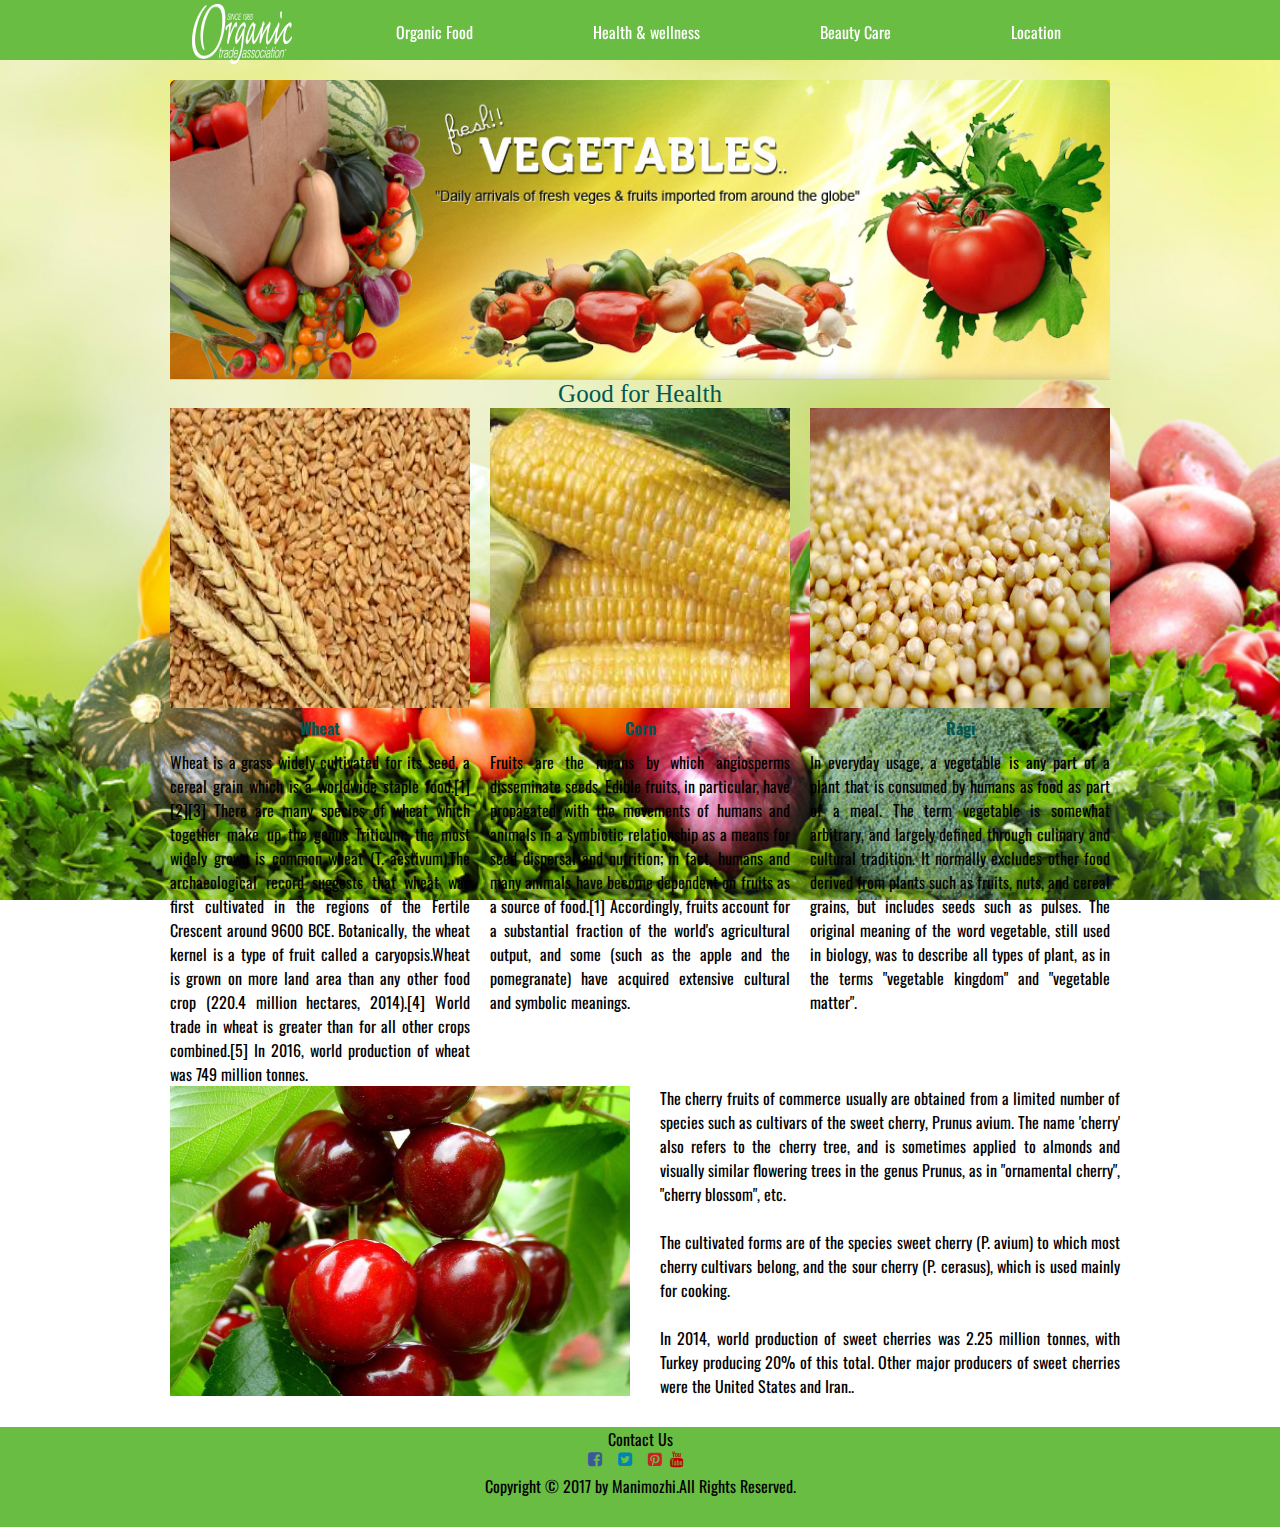
<file: index.html>
<!DOCTYPE html>
<html>
<head>
	<title>Designing first web page</title>
	<!--Adding External Stylesheet from css folder-->
	<link rel="stylesheet" type="text/css" href="css/reset.css">
	<link rel="stylesheet" type="text/css" href="css/style.css">
	<link rel="stylesheet" type="text/css" href="css/960_12_col.css">
	<!--Adding image from http://fontawesome.io/icons/-->
	<link rel="stylesheet" href="https://cdnjs.cloudflare.com/ajax/libs/font-awesome/4.7.0/css/font-awesome.min.css">
	<!--Adding google font -->
	<link href='https://fonts.googleapis.com/css?family=Abril Fatface' rel='stylesheet'>
	<link href='https://fonts.googleapis.com/css?family=Oswald' rel='stylesheet'>
</head>
<body class="clearfix" >

	<!--header-->
	<header>
		<!--Logo in the navigation Bar-->
		<img src="images/image1.png" />
		<!--Adding Navigation bar-->
		<nav>
			<ul>
				<li><a href="#">Organic Food</a></li>
				<li><a href="#">Health &amp; wellness</a></li>
				<li><a href="#">Beauty Care</a></li>
				<li><a href="#">Location</a></li>
			</ul>
		</nav>
	</header>
	<!--Adding 960 grid-->
	<div class="container_12 my_container"><!--class of grid 960-->
		<figure class="grid_12 ">
 			<img src="images/hero2.jpg" alt="Good for health"  height="300px" width="100%"/>
  		 	<figcaption >  Good for Health</figcaption>
     	</figure>
		<article >
			<section class="grid_4">
				<img src="images/wheat.jpg" alt="Wheat">
				<h4>Wheat</h4>
				<p>Wheat is a grass widely cultivated for its seed, a cereal grain which is a worldwide staple food.[1][2][3] There are many species of wheat which together make up the genus Triticum; the most widely grown is common wheat (T. aestivum).The archaeological record suggests that wheat was first cultivated in the regions of the Fertile Crescent around 9600 BCE. Botanically, the wheat kernel is a type of fruit called a caryopsis.Wheat is grown on more land area than any other food crop (220.4 million hectares, 2014).[4] World trade in wheat is greater than for all other crops combined.[5] In 2016, world production of wheat was 749 million tonnes.
				</p>
			</section>
			<section class="grid_4">
				<img src="images/grain.jpg" alt="Grain">
				<h4>Corn</h4>
				<p>Fruits are the means by which angiosperms disseminate seeds. Edible fruits, in particular, have propagated with the movements of humans and animals in a symbiotic relationship as a means for seed dispersal and nutrition; in fact, humans and many animals have become dependent on fruits as a source of food.[1] Accordingly, fruits account for a substantial fraction of the world's agricultural output, and some (such as the apple and the pomegranate) have acquired extensive cultural and symbolic meanings.</p>
			</section>
			<section class="grid_4">
				<img src="images/millet.jpg" alt="Millets">
				<h4>Ragi</h4>
				<p>In everyday usage, a vegetable is any part of a plant that is consumed by humans as food as part of a meal. The term vegetable is somewhat arbitrary, and largely defined through culinary and cultural tradition. It normally excludes other food derived from plants such as fruits, nuts, and cereal grains, but includes seeds such as pulses. The original meaning of the word vegetable, still used in biology, was to describe all types of plant, as in the terms "vegetable kingdom" and "vegetable matter".</p>
			</section>
		</article> <!--end of article-->
    	<article>
		</div>
		<div class="container_12">
     		<section class="grid_6" id="section2">
     			<img src="images/cheery.jpg">
     		</section><!--end of section2-->
     		<article class="grid_6"  id="section3">
     			<section class="grid_6">
     				The cherry fruits of commerce usually are obtained from a limited number of species such as cultivars of the sweet cherry, Prunus avium. The name 'cherry' also refers to the cherry tree, and is sometimes applied to almonds and visually similar flowering trees in the genus Prunus, as in "ornamental cherry", "cherry blossom", etc.</br></br>
     			</section>
				<section class="grid_6">
     				The cultivated forms are of the species sweet cherry (P. avium) to which most cherry cultivars belong, and the sour cherry (P. cerasus), which is used mainly for cooking.<br><br>
     			</section>
				<section class="grid_6">
     				In 2014, world production of sweet cherries was 2.25 million tonnes, with Turkey producing 20% of this total. Other major producers of sweet cherries were the United States and Iran..&nbsp;<a id="next" href="html/index1.html">Visit Portfolio--></a><br><br>
     			</section>
			</article><!--end of section3-->
     	</article>
    </div><!--end of my_container-->
	
	<footer ><!--footer-->
		<center>
			<p>Contact Us</p>
			<!--Adding social icons in footer-->	
			<a href="https://www.facebook.com/"><i class="fa fa-facebook-square"></i></a>&nbsp; &nbsp;
			<a href="https://twitter.com/login"><i class="fa fa-twitter-square" ></i></a>&nbsp; &nbsp;
			<a href="https://www.pinterest.com/pinterest/"><i class="fa fa-pinterest-square"></i></a>&nbsp;&nbsp;<a href="https://www.youtube.com/"<i class="fa fa-youtube"></i><a>&nbsp;&nbsp; <br>
			<p>Copyright © 2017 by Manimozhi.All Rights Reserved.</p>
		</center>
	</footer>
</body>
</html>
</file>
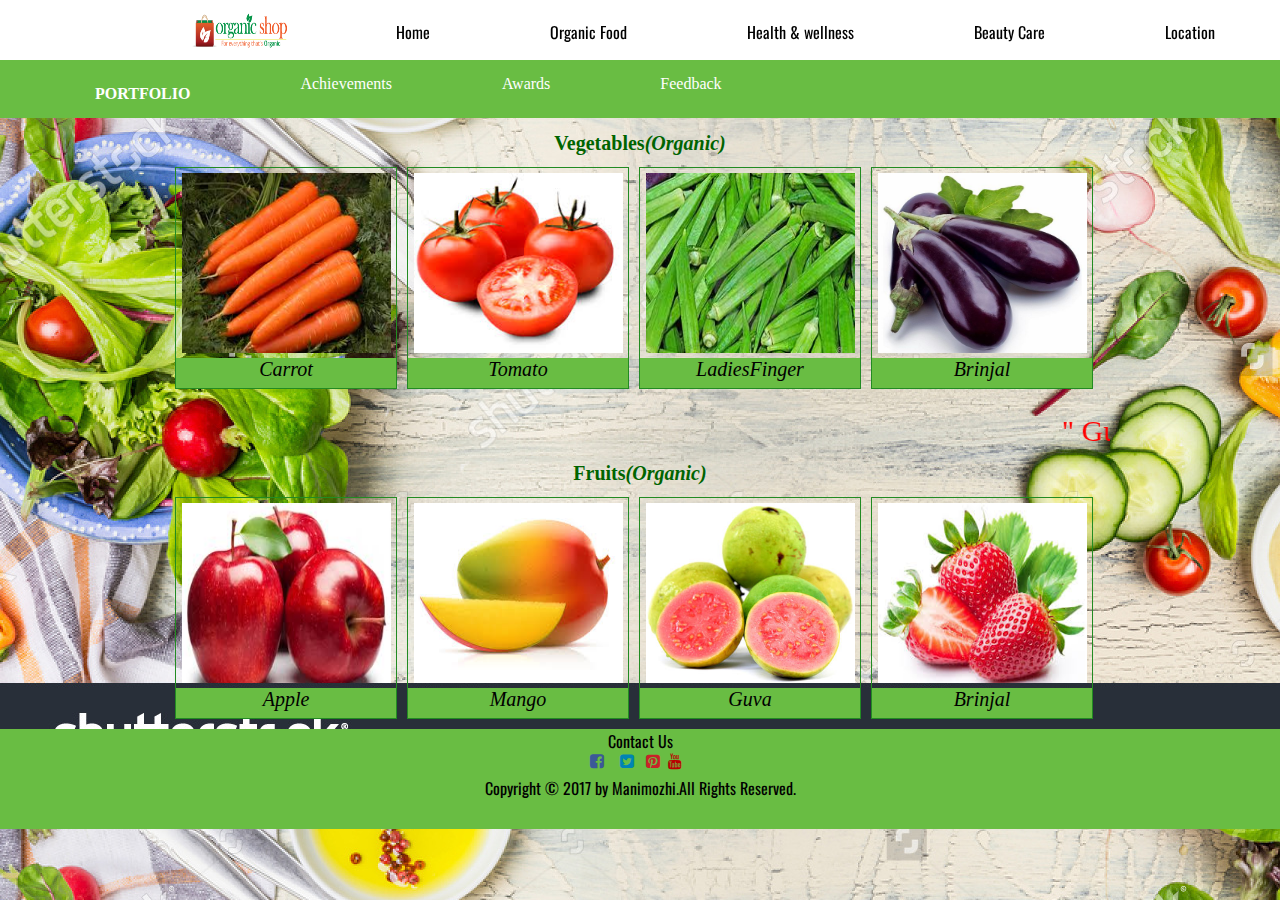
<file: html/index1.html>
<!DOCTYPE html>
<html>
<head>
	<title>Designing first web page</title>
	<!--Adding External Stylesheet from css folder-->
	<link rel="stylesheet" type="text/css" href="../css/style1.css">
	<link rel="stylesheet" type="text/css" href="../css/reset.css">
	<link rel="stylesheet" type="text/css" href="../css/960_12_col.css">
	<!--Adding image from http://fontawesome.io/icons/-->
	<link rel="stylesheet" href="https://cdnjs.cloudflare.com/ajax/libs/font-awesome/4.7.0/css/font-awesome.min.css">
	<!--Adding google font -->
	<link href='https://fonts.googleapis.com/css?family=Abril Fatface' rel='stylesheet'>
	<link href='https://fonts.googleapis.com/css?family=Oswald' rel='stylesheet'>
</head>
<body class="clearfix">
<header>
		<!--Logo in the navigation Bar-->
		<a href="../index.html"><img src="../images/logo-website.png" /></a>
		<!--Adding Navigation bar-->
		<nav>
			<ul>
				<li><a href="../index.html">Home</a></li>
				<li><a href="#">Organic Food</a></li>
				<li><a href="#">Health &amp; wellness</a></li>
				<li><a href="#">Beauty Care</a></li>
				<li><a href="#">Location</a></li>
			</ul>
		</nav>
</header>
	<div class="mycontainer">
		<nav>
			<ul>
				<li><a href="index1.html"><h3>PORTFOLIO</h3></a></li>
				<li><a href="#">Achievements</a></li>
				<li><a href="#">Awards</a></li>
				<li><a href="#">Feedback</a></li>
			</ul>
		</nav>
	</div><!--End of mycontainer-->
	<div class="container_12 ">
		<section class="grid_12">
		<!-- split the grid_12 into 4 columns -->
			<h1>Vegetables<span>(Organic)</span></h1>
			<figure class="grid_3">
     			<img src="../images/carrot.jpg"  alt="Carrot">
     			<figcaption>Carrot</figcaption>
    		</figure>

			<figure class="grid_3">
      			<img src="../images/tomato.jpg" alt="Tomato">
     			  <figcaption>Tomato</figcaption>
    		</figure>

			<figure class="grid_3">
      			<img src="../images/ladiesfinger.png" alt="LadiesFinger">
     				<figcaption>LadiesFinger</figcaption>
    		</figure>

			<figure class="grid_3">
      			<img  src="../images/brinjal.jpg" alt="Brinjal">
     				<figcaption>Brinjal</figcaption>
    		</figure>
    	</section><!--End of grid_12-->
			<section class="grid_12 section1">
				<marquee>&quot; Guva strengthens your emotional body, encouraging a general feeling of joy, well-being, and cheerfulness &quot;</marquee>
				<h1>Fruits<span>(Organic)</span></h1>
				<figure class="grid_3">
      			<img  src="../images/apple.jpg"  alt="Apple">
     				<figcaption>Apple</figcaption>
    		</figure>
				<figure class="grid_3">
      			<img  src="../images/mango.jpg" alt="Mango">
     				<figcaption>Mango</figcaption>
   			</figure>
   			<figure class="grid_3">
      			<img src="../images/guva.jpg" alt="Guva">
     				<figcaption>Guva</figcaption>
    		</figure>
				<figure class="grid_3">
     			<img class=scaled4 src="../images/strawbeery.jpg" alt="Strawbeery">
     			<figcaption>Brinjal</figcaption>
    		</figure>
    	</section><!--End of section1-->
	</div><!--End of container12s-->
	<footer ><!--footer-->
		<center>
			<p>Contact Us</p>
			<!--Adding social icons in footer-->
			<section class="icons">
				<a href="https://www.facebook.com/"><i class="fa fa-facebook-square"></i></a>&nbsp; &nbsp;
				<a href="https://twitter.com/login">	<i class="fa fa-twitter-square"></i></a>&nbsp;&nbsp;
				<a href="https://www.pinterest.com/pinterest/"><i class="fa fa-pinterest-square"></i></a>&nbsp;&nbsp;<a href="https://www.youtube.com/"<i class="fa fa-youtube"></i><a>&nbsp;&nbsp; <br>
			</section>
			<p>Copyright © 2017 by Manimozhi.All Rights Reserved.</p>
		</center>
	</footer>
</body>
</html>
</file>
<file: css/style.css>
/*header*/
header {
	width: 100%;
	position: fixed;/*for fixed header*/
  background-color: #69bd43;
	height: 60px;
	margin: 0px;
	font-family:'Oswald';
}

/*for fixing an logo in header*/
header img {
	width: 100px;
	height: 100%;
	display: inline-block;
	margin-left: 15%;
	margin-bottom: 50px;
}

/*font for nav tag*/
header nav {
	height: 100%;
	display: inline-block;/* align block elements*/
}


header nav ul{
	list-style-type: none;/*for removing bullets in unordered list*/
  margin: 0;
  padding: 0;
  overflow: hidden;
  }

header nav ul li{
	 float: left;
}

header nav ul li a:hover{
	 color: #f00;
}

header nav ul li a{
	display: block;
  color: white;
  text-align: center;
  padding: 20px;
  margin-left: 80px;/* aligning nav content*/
  text-decoration: none;
}

.grid_12 figcaption {
	text-align: center;
	font-size: 25px;
	color: #015852;
}

figure {
	width: 100%;
}


/*to align the article tag element to justify*/
article {
	text-align: justify;

}
/*footer*/

footer {
	background-color: #69bd43 ;
	height: 100px;
	width:100%;
}
footer p{
	text-align: center;
	font-family: 'Oswald';
	margin-top: 5px;
}
.my_container{
	 margin-top: 80px;/* to avoid collapase of content with header*/
}
/*Adding google font using font family*/
.grid_4{
	font-family: 'Oswald';
}

#section2{
	font-family: 'Oswald'
}

#section3{
	font-family: 'Oswald'
}
.grid_6 img{
	width: 100%;
	height:310px;
}
.grid_4 img{
	width: 300px;
	height:300px;
}
.container_12 article p{
	margin-top: 10px;
}
.clearfix{
	background-color: #ebece7;
	background:url('../images/background.jpg') no-repeat fixed;
	background-size:cover;
}
.container_12 h4{
	text-align: center;
	margin-top: 8px;
	color:#015852;
}
/*styling socialicons*/
.fa-facebook-square{
	font-size: 25px;
	color:#3b5998;
}
.fa-twitter-square{
	font-size:25px;
	color:#0084b4
}
.fa-pinterest-square{
	font-size:25px;
	color:#C92228
}
.fa-youtube{
	font-size:25px;
	color:#bb0000
}

#next{
	color:white;
	font-weight:bold;
}
</file>
<file: css/960_12_col.css>
/*
  960 Grid System ~ Core CSS.
  Learn more ~ http://960.gs/

  Licensed under GPL and MIT.
*/

/*
  Forces backgrounds to span full width,
  even if there is horizontal scrolling.
  Increase this if your layout is wider.

  Note: IE6 works fine without this fix.
*/

body {
  min-width: 960px;
}

/* `Container
----------------------------------------------------------------------------------------------------*/

.container_12 {
  margin-left: auto;
  margin-right: auto;
  width: 960px;
}

/* `Grid >> Global
----------------------------------------------------------------------------------------------------*/

.grid_1,
.grid_2,
.grid_3,
.grid_4,
.grid_5,
.grid_6,
.grid_7,
.grid_8,
.grid_9,
.grid_10,
.grid_11,
.grid_12 {
  display: inline;
  float: left;
  margin-left: 10px;
  margin-right: 10px;
}

.push_1, .pull_1,
.push_2, .pull_2,
.push_3, .pull_3,
.push_4, .pull_4,
.push_5, .pull_5,
.push_6, .pull_6,
.push_7, .pull_7,
.push_8, .pull_8,
.push_9, .pull_9,
.push_10, .pull_10,
.push_11, .pull_11 {
  position: relative;
}

/* `Grid >> Children (Alpha ~ First, Omega ~ Last)
----------------------------------------------------------------------------------------------------*/

.alpha {
  margin-left: 0;
}

.omega {
  margin-right: 0;
}

/* `Grid >> 12 Columns
----------------------------------------------------------------------------------------------------*/

.container_12 .grid_1 {
  width: 60px;
}

.container_12 .grid_2 {
  width: 140px;
}

.container_12 .grid_3 {
  width: 220px;
}

.container_12 .grid_4 {
  width: 300px;
}

.container_12 .grid_5 {
  width: 380px;
}

.container_12 .grid_6 {
  width: 460px;
}

.container_12 .grid_7 {
  width: 540px;
}

.container_12 .grid_8 {
  width: 620px;
}

.container_12 .grid_9 {
  width: 700px;
}

.container_12 .grid_10 {
  width: 780px;
}

.container_12 .grid_11 {
  width: 860px;
}

.container_12 .grid_12 {
  width: 940px;
}

/* `Prefix Extra Space >> 12 Columns
----------------------------------------------------------------------------------------------------*/

.container_12 .prefix_1 {
  padding-left: 80px;
}

.container_12 .prefix_2 {
  padding-left: 160px;
}

.container_12 .prefix_3 {
  padding-left: 240px;
}

.container_12 .prefix_4 {
  padding-left: 320px;
}

.container_12 .prefix_5 {
  padding-left: 400px;
}

.container_12 .prefix_6 {
  padding-left: 480px;
}

.container_12 .prefix_7 {
  padding-left: 560px;
}

.container_12 .prefix_8 {
  padding-left: 640px;
}

.container_12 .prefix_9 {
  padding-left: 720px;
}

.container_12 .prefix_10 {
  padding-left: 800px;
}

.container_12 .prefix_11 {
  padding-left: 880px;
}

/* `Suffix Extra Space >> 12 Columns
----------------------------------------------------------------------------------------------------*/

.container_12 .suffix_1 {
  padding-right: 80px;
}

.container_12 .suffix_2 {
  padding-right: 160px;
}

.container_12 .suffix_3 {
  padding-right: 240px;
}

.container_12 .suffix_4 {
  padding-right: 320px;
}

.container_12 .suffix_5 {
  padding-right: 400px;
}

.container_12 .suffix_6 {
  padding-right: 480px;
}

.container_12 .suffix_7 {
  padding-right: 560px;
}

.container_12 .suffix_8 {
  padding-right: 640px;
}

.container_12 .suffix_9 {
  padding-right: 720px;
}

.container_12 .suffix_10 {
  padding-right: 800px;
}

.container_12 .suffix_11 {
  padding-right: 880px;
}

/* `Push Space >> 12 Columns
----------------------------------------------------------------------------------------------------*/

.container_12 .push_1 {
  left: 80px;
}

.container_12 .push_2 {
  left: 160px;
}

.container_12 .push_3 {
  left: 240px;
}

.container_12 .push_4 {
  left: 320px;
}

.container_12 .push_5 {
  left: 400px;
}

.container_12 .push_6 {
  left: 480px;
}

.container_12 .push_7 {
  left: 560px;
}

.container_12 .push_8 {
  left: 640px;
}

.container_12 .push_9 {
  left: 720px;
}

.container_12 .push_10 {
  left: 800px;
}

.container_12 .push_11 {
  left: 880px;
}

/* `Pull Space >> 12 Columns
----------------------------------------------------------------------------------------------------*/

.container_12 .pull_1 {
  left: -80px;
}

.container_12 .pull_2 {
  left: -160px;
}

.container_12 .pull_3 {
  left: -240px;
}

.container_12 .pull_4 {
  left: -320px;
}

.container_12 .pull_5 {
  left: -400px;
}

.container_12 .pull_6 {
  left: -480px;
}

.container_12 .pull_7 {
  left: -560px;
}

.container_12 .pull_8 {
  left: -640px;
}

.container_12 .pull_9 {
  left: -720px;
}

.container_12 .pull_10 {
  left: -800px;
}

.container_12 .pull_11 {
  left: -880px;
}

/* `Clear Floated Elements
----------------------------------------------------------------------------------------------------*/

/* http://sonspring.com/journal/clearing-floats */

.clear {
  clear: both;
  display: block;
  overflow: hidden;
  visibility: hidden;
  width: 0;
  height: 0;
}

/* http://www.yuiblog.com/blog/2010/09/27/clearfix-reloaded-overflowhidden-demystified */

.clearfix:before,
.clearfix:after,
.container_12:before,
.container_12:after {
  content: '.';
  display: block;
  overflow: hidden;
  visibility: hidden;
  font-size: 0;
  line-height: 0;
  width: 0;
  height: 0;
}

.clearfix:after,
.container_12:after {
  clear: both;
}

/*
  The following zoom:1 rule is specifically for IE6 + IE7.
  Move to separate stylesheet if invalid CSS is a problem.
*/

.clearfix,
.container_12 {
  zoom: 1;
}
</file>
<file: css/style1.css>
/*header*/
header {
	width: 100%;
	position: fixed;/*for fixed header*/
  background-color:white;
	height: 60px;
	margin: 0px;
  font-family:'Oswald';
}

header img {
	width: 100px;
	height: 100%;
	display: inline-block;
	margin-left: 15%;
	margin-bottom: 50px;
}
/*font for nav tag*/
header nav {
	height: 100%;
	display: inline-block;/* align block elements*/
}
header nav ul{
	list-style-type: none;
  margin: 0;
  padding: 0;
  overflow: hidden;
}
header nav ul li{
	 float: left;
}
header nav ul li a:hover{
	 color: #f00;
}
header nav ul li a{
	display: block;
	color: black;
	text-align: center;
	padding: 20px;
	margin-left: 80px;/* aligning nav content*/
	text-decoration: none;
}
nav h3{
	margin-top: 10px;
	color:white;
}

/*this for another nav which is not fixed*/
.clearfix{
	background-color: #ebece7;
	background-image: url('../images/index1.jpg');

}
.mycontainer{
	margin-top: 60px;
}

.mycontainer nav{
	background-color:#69bd43;
	width: 100%;
	display: inline-block;/* align block elements*/
}
.mycontainer nav ul{
	list-style-type: none;
  margin: 0;
  padding: 0;
  overflow: hidden;
}
.mycontainer nav ul a{
	display: block;
  color: white;
  text-align: center;
  padding: 15px;
  margin-left: 80px;/* aligning nav content*/
  text-decoration: none;
}
.mycontainer nav ul li{
	 float: left;
}
/*setting a image in particular size*/
.container_12 figure {
	width: 100%;
	text-align: center;
	font-style: italic;
	font-size: smaller;
	text-indent: 0;
	margin: 5px;
	border: 1.5px solid #228B22;
	padding: 0px;
	overflow:hidden
}
.container_12 h1{
	text-align: center;
	font-size: 20px;
	height: 10px;
	margin-bottom: 20px;
	margin-top: 10px;
	color: #006400;
}
.container_12 span{
	font-style: italic;

}

.container_12 figure img{
	height: 180px;
	width: 95%;
	margin: 5px;
}
.container_12 figure figcaption{
	background-color: #69bd43;
	height: 30px;
	width: 100%;
	margin-top: 0px;
	font-size: 20px;

}
.grid_3 img {
	width: 100%;
	margin-bottom: 10px;
	border: none;
  margin: 0 auto;
}
.grid_3 img:hover{
	opacity: 0.5;
}
.grid_12 img{
	width:915px;
	height: 300px;
	margin: 0px;
	padding: 0px;
	margin-top: 20px;
}
.section1{
	margin-top: 20px;
}

/*footer alignment*/
footer {
	background-color: #69bd43 ;
	height: 100px;
	width:100%;
}
footer p{
	margin-top: 5px;
	font-family: 'Oswald';
	text-align: center;
}
.section1 marquee{
 	color:red;
 	font-size: 30px;
}
/*styling socialicons*/
.fa-facebook-square{
	font-size: 25px;
	color: #3b5998;
}
.fa-twitter-square{
	font-size: 25px;
	color: #0084b4
}
.fa-pinterest-square{
	font-size: 25px;
	color: #C92228
}
.fa-youtube{
	font-size: 25px;
	color: #bb0000
}
</file>
